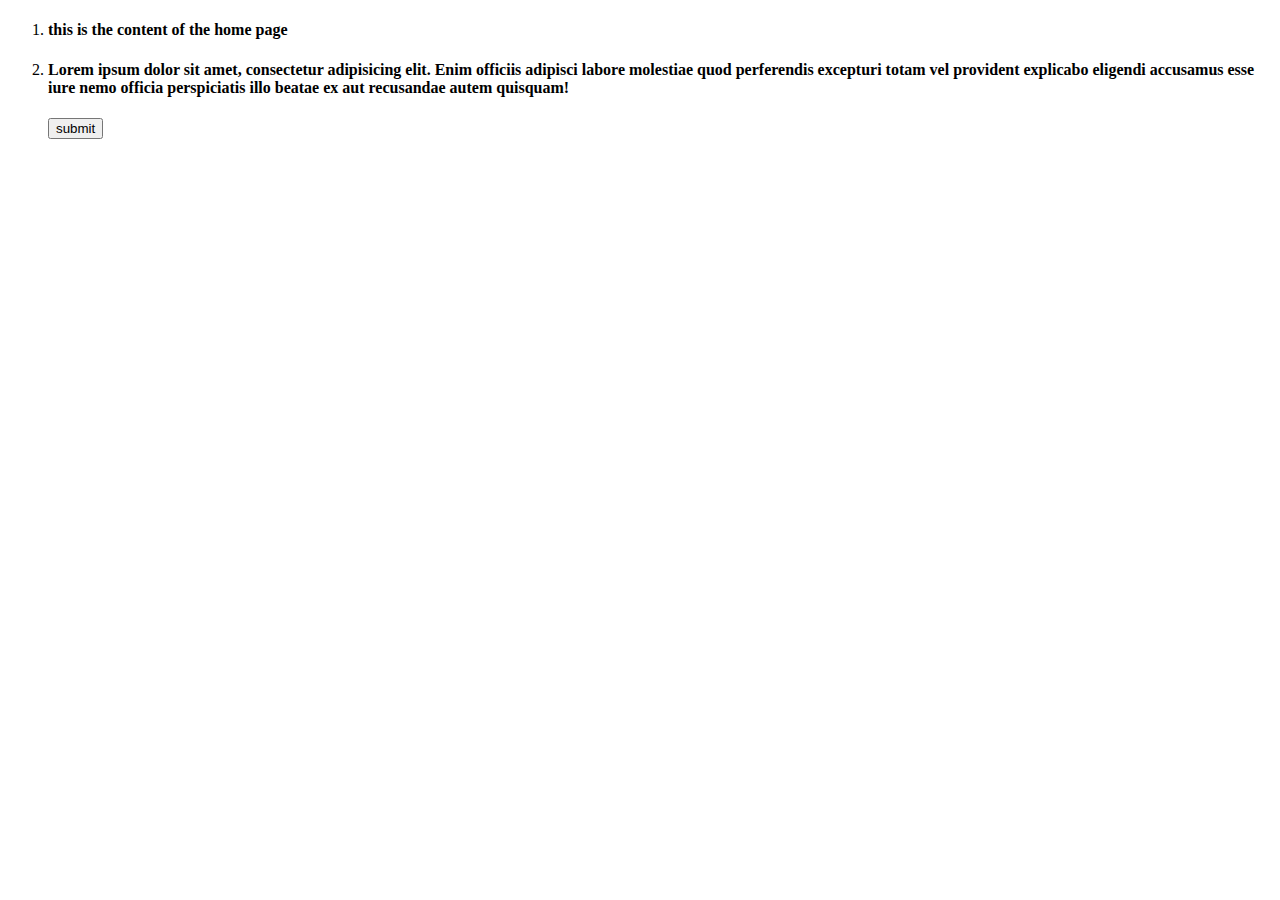
<file: smartcontactmanager/target/classes/templates/index.html>
<!DOCTYPE html>
<html xmlns:th="http://www.thymeleaf.org" th:replace="~{base::layout(~{::section})}">
<head>
<meta charset="ISO-8859-1">
<title >this is home page</title>






</head>
<body>

<section class="banner d-flex  " >

	<ol class="class1">
	<li>
	<h4 style="text-align: left" >this is the content of the home page</h4>
	
	
	</li>
	<li>
	
	<h4>Lorem ipsum dolor sit amet, consectetur adipisicing elit. Enim officiis adipisci labore molestiae quod perferendis excepturi totam vel provident explicabo eligendi accusamus esse iure nemo officia perspiciatis illo beatae ex aut recusandae autem quisquam!</h4>
	
    </li>
    
    
   <button type="button" class="btn btn-outline-success gg" ><a th:href="@{https://www.youtube.com/watch?v=rgBY2rfsWNQ&list=PL0zysOflRCelmjxj-g4jLr3WKraSU_e8q&index=49}"  style="text-decoration:none">submit</a></button>




</ol>




</section>





</body>
</html>
</file>
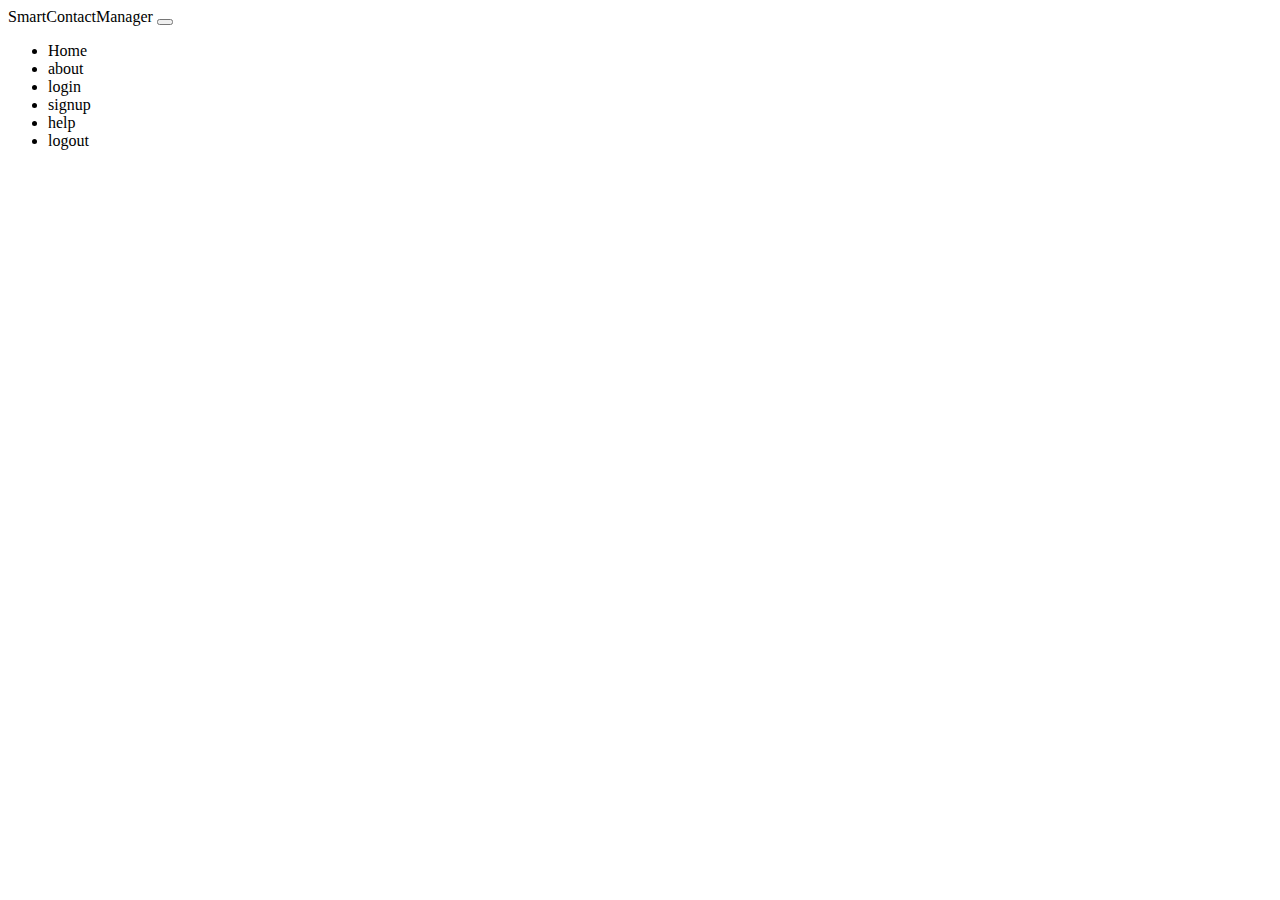
<file: smartcontactmanager/target/classes/templates/base.html>
<!doctype html>
        <html lang="en" xmlns:th="http://www.thymeleaf.org" th:fragment="layout(content)">
        <head>
        <!-- Required meta tags -->
        <meta charset="utf-8">
        <meta name="viewport" content="width=device-width, initial-scale=1">

        <!-- Bootstrap CSS -->
        <link href="https://cdn.jsdelivr.net/npm/bootstrap@5.1.3/dist/css/bootstrap.min.css" rel="stylesheet" integrity="sha384-1BmE4kWBq78iYhFldvKuhfTAU6auU8tT94WrHftjDbrCEXSU1oBoqyl2QvZ6jIW3" crossorigin="anonymous">

        <title th:text="${title}">  base template   </title>
        <link rel="stylesheet" th:href="@{/css/style.css}"/>
        
  <script th:src="@{/js/script.js}"></script>
    
        <link rel="stylesheet" href="https://cdnjs.cloudflare.com/ajax/libs/font-awesome/6.3.0/css/all.min.css" 
         integrity="sha512-SzlrxWUlpfuzQ+pcUCosxcglQRNAq/DZjVsC0lE40xsADsfeQoEypE+enwcOiGjk/bSuGGKHEyjSoQ1zVisanQ==" 
        crossorigin="anonymous" 
         referrerpolicy="no-referrer" />
         
         <script src="https://code.jquery.com/jquery-3.6.0.min.js"></script>
         </head>
         <body>
  
     

  
  
  
  
  
        <nav class="navbar navbar-expand-lg navbar-dark bg-primary text-uppercase sticky-top">
        <div class="container-fluid">
        <a class="navbar-brand" th:href="@{https://spring.io/}">SmartContactManager</a>
        <button class="navbar-toggler" type="button" data-bs-toggle="collapse" data-bs-target="#navbarNav" aria-controls="navbarNav" aria-expanded="false" aria-label="Toggle navigation">
       <span class="navbar-toggler-icon"></span>
       </button>
        <div class="collapse navbar-collapse" id="navbarNav">
        <ul class="navbar-nav ms-auto ">
            <li class="nav-item">
            <a class="nav-link active" aria-current="page" th:href="@{/}">Home</a>
          </li>
          <li class="nav-item">
          <a class="nav-link" th:href="@{/user/about}">about</a>
        </li>
        <li class="nav-item">
          <a class="nav-link" th:href="@{/signin}">login</a>
        </li>
        <li class="nav-item">
          <a class="nav-link" th:href="@{/signup}">signup</a>
        </li>
        <li class="nav-item">
          <a class="nav-link" th:href="@{/help}">help</a>
        </li>
        
          <li class="nav-item">
          <a class="nav-link" th:href="@{/logout}">logout</a>
        </li>
        
        
       </ul>
       </div>
      </div>
     </nav>
  
  
  
  
  
  
  
    

  
   <!--   starting of the content  -->
  

  
  

   <div th:replace="${content}"></div>
  
  
  
  
  
  
  
     <!--   <footer class="bg-dark text-light py-3">
       <div class="container">
         <div class="row">
           <div class="col-md-6">
            <p>Example Company</p>
             <p>123 Main St</p>
             <p>Anytown, USA 12345</p>
             </div>
             <div class="col-md-6 text-md-end">
             <p>Follow us on social media:</p>
             <ul class="list-inline">
            <li class="list-inline-item"><a href="#"><i class="fab fa-facebook"></i></a></li>
            <li class="list-inline-item"><a href="#"><i class="fab fa-twitter"></i></a></li>
            <li class="list-inline-item"><a href="#"><i class="fab fa-instagram"></i></a></li>
           </ul>
          </div>
         </div>
         </div>
        </footer> -->
      </body>
    </html>
</file>
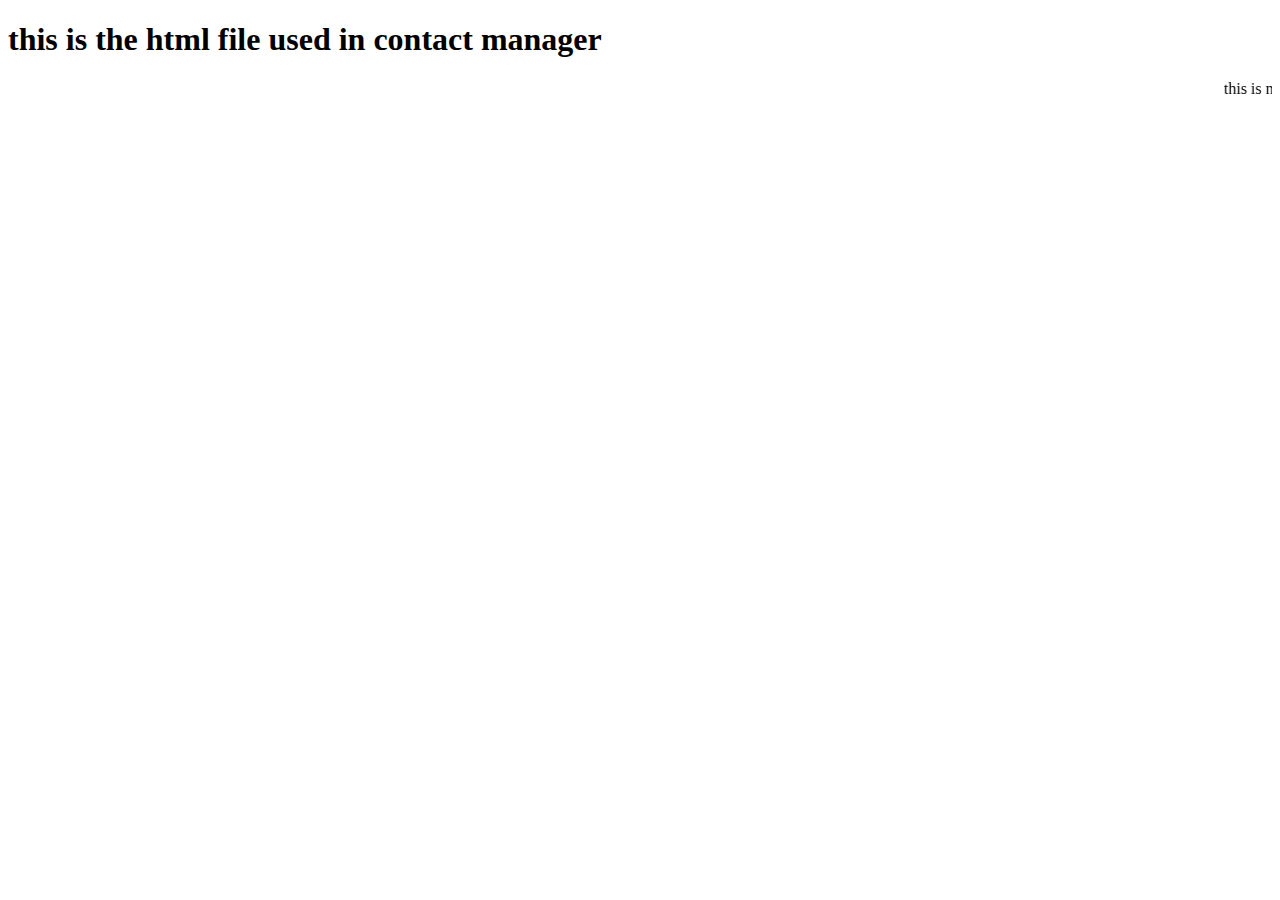
<file: smartcontactmanager/target/classes/templates/file1.html>
<!doctype html>
<html lang="en">
<head>
	<meta charset="UTF-8" />
	<title>Document</title>
</head>
<body>

<h1>this is the html file used in contact manager</h1>
<marquee>this is my name </marquee>
	
</body>
</html>
</file>
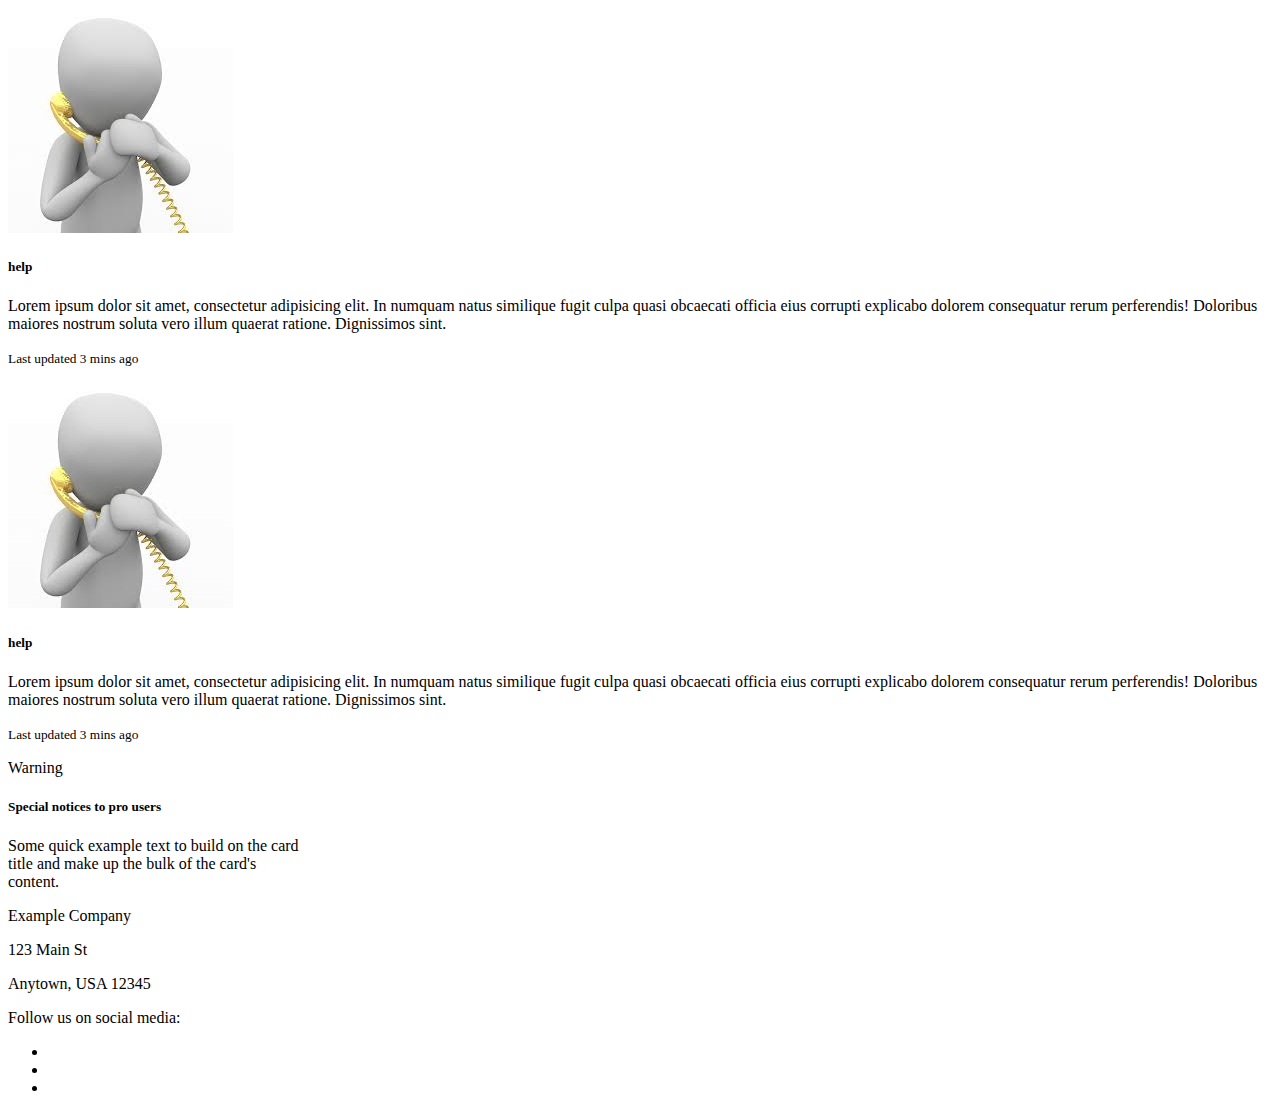
<file: smartcontactmanager/target/classes/templates/help.html>
<!DOCTYPE html>
<html xmlns:th="http://www.thymeleaf.org" th:replace="base::layout(~{::section})">
<head>
<meta charset="ISO-8859-1">
<title >this is about page</title>
</head>
<body>

<section>

<div class="p-3 mb-2 bg-warning text-dark  "></div>

<div class="card mb-3   p-3 mb-2 bg-info text-dark" style="max-width: 1300px;">
  <div class="row g-0">
    <div class="col-md-4">
      <img src="[data-uri]" class="img-fluid rounded-start" alt="error">
    </div>
    <div class="col-md-8">
      <div class="card-body">
        <h5 class="card-title">help</h5>
        <p class="card-text">Lorem ipsum dolor sit amet, consectetur adipisicing elit. In numquam natus similique fugit culpa quasi obcaecati officia eius corrupti explicabo dolorem consequatur rerum perferendis! Doloribus maiores nostrum soluta vero illum quaerat ratione. Dignissimos sint.</p>
        <p class="card-text"><small class="text-muted">Last updated 3 mins ago</small></p>
      </div>
    </div>
  </div>
</div>


<div class="card mb-3   p-3 mb-2 bg-info text-dark" style="max-width: 1300px;">
  <div class="row g-0">
    <div class="col-md-4">
      <img src="[data-uri]" class="img-fluid rounded-start" alt="error">
    </div>
    <div class="col-md-8">
      <div class="card-body">
        <h5 class="card-title">help</h5>
        <p class="card-text">Lorem ipsum dolor sit amet, consectetur adipisicing elit. In numquam natus similique fugit culpa quasi obcaecati officia eius corrupti explicabo dolorem consequatur rerum perferendis! Doloribus maiores nostrum soluta vero illum quaerat ratione. Dignissimos sint.</p>
        <p class="card-text"><small class="text-muted">Last updated 3 mins ago</small></p>
      </div>
    </div>
  </div>
</div>


<div class="card text-dark bg-warning mb-3" style="max-width: 300px;">
  <div class="card-header">Warning</div>
  <div class="card-body">
    <h5 class="card-title">Special notices to pro users</h5>
    <p class="card-text">Some quick example text to build on the card title and make up the bulk of the card's content.</p>
  </div> 
</div>









<footer class="bg-dark text-light py-3">
  <div class="container">
    <div class="row">
      <div class="col-md-6">
        <p>Example Company</p>
        <p>123 Main St</p>
        <p>Anytown, USA 12345</p>
      </div>
      <div class="col-md-6 text-md-end">
        <p>Follow us on social media:</p>
        <ul class="list-inline">
          <li class="list-inline-item"><a href="#"><i class="fab fa-facebook"></i></a></li>
          <li class="list-inline-item"><a href="#"><i class="fab fa-twitter"></i></a></li>
          <li class="list-inline-item"><a href="#"><i class="fab fa-instagram"></i></a></li>
        </ul>
      </div>
    </div>
  </div>
</footer>






<!-- <button type="button" class="btn btn-success"><a th:href="@{/}">go to home</a></button> -->
</section>

</body>
</html>
</file>
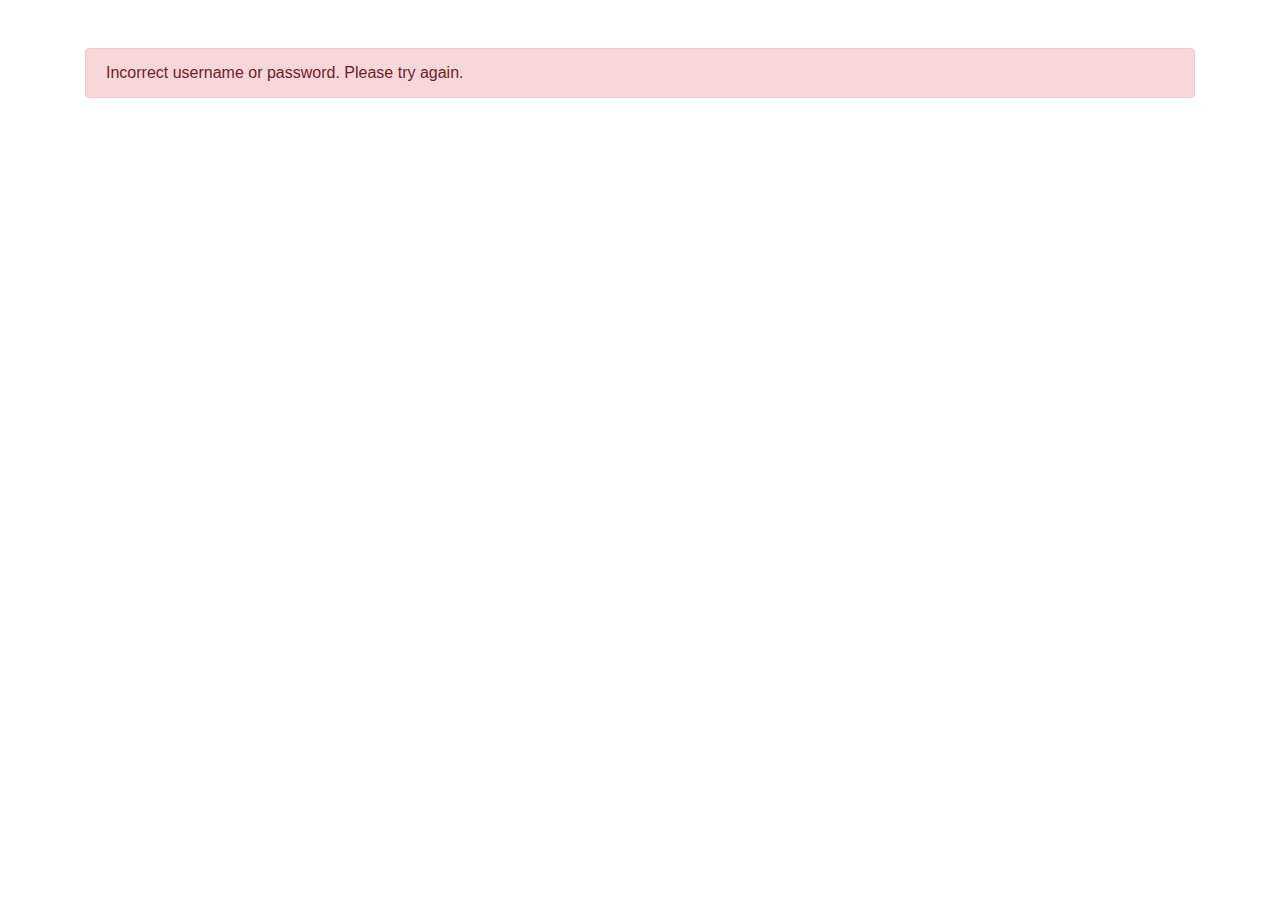
<file: smartcontactmanager/target/classes/templates/login-fail.html>
<!DOCTYPE html>
<html lang="en">
<head>
  <meta charset="UTF-8">
  <title>Failed Login</title>
  <!-- Bootstrap CSS CDN -->
  <link rel="stylesheet" href="https://maxcdn.bootstrapcdn.com/bootstrap/4.5.2/css/bootstrap.min.css">
</head>
<body>

  <div class="container mt-5">
    <div class="alert alert-danger" role="alert">
      Incorrect username or password. Please try again.
    </div>
    </div>
    </body>
    </html>
</file>
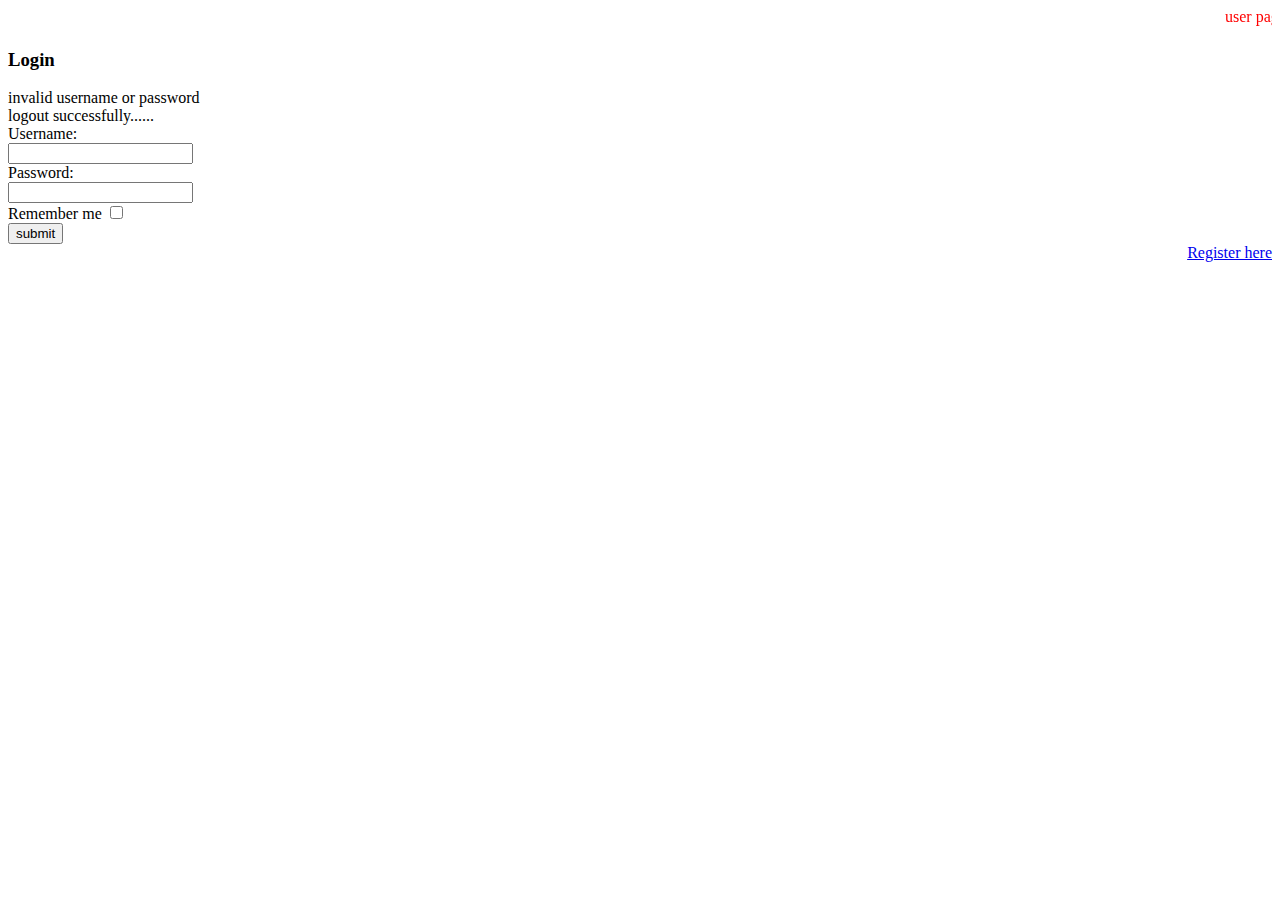
<file: smartcontactmanager/target/classes/templates/login.html>
<!DOCTYPE html>
<html xmlns:th="http://www.thymeleaf.org" th:replace="base::layout(~{::section})">
<head>
<meta charset="ISO-8859-1">
<title >login</title>




</head>
<body>

<section>

<div class="alert alert-warning gh" role="alert">
 <marquee style="color:red" > user pages are secure fill the valid crediential to access the page</marquee>
</div>


 <div id="login">
      
        <div class="container">
            <div id="login-row" class="row justify-content-center align-items-center">
                <div id="login-column" class="col-md-6">
                    <div id="login-box" class="col-md-12">
                        <form id="login-form" class="form" th:action="@{/signin}" method="post">
                            <h3 class="text-center text-info">Login</h3>
                            <div th:if="${param.error}" class="alert alert-danger"> invalid username or password</div>
                            
                             <div th:if="${param.logout}" class="alert alert-success"> logout successfully......</div>
                                 
                             
                            <div class="form-group">
                            
                            
                            
                                <label for="username" class="text-info">Username:</label><br>
                                <input type="text" name="username" id="username" class="form-control">
                            </div>
                            <div class="form-group">
                                <label for="password" class="text-info">Password:</label><br>
                                <input type="text" name="password" id="password" class="form-control">
                            </div>
                            <div class="form-group">
                                <label for="remember-me" class="text-info"><span style="text-align:right">Remember me</span>�<span><input id="remember-me" name="remember-me" type="checkbox"></span></label><br>
                                <input type="submit" name="submit" class="btn btn-info btn-md" value="submit">
                            </div>
                            <div style="color:red">
                            <div id="register-link" class="text-right" style="text-align:right " >
                                <a href="/signup/" class="text-info" >Register here</a>
                            </div>
                            </div>
                        
                        </form>
                    </div>
                </div>
            </div>
        </div>
    </div>


</section>

</body>
</html>
</file>
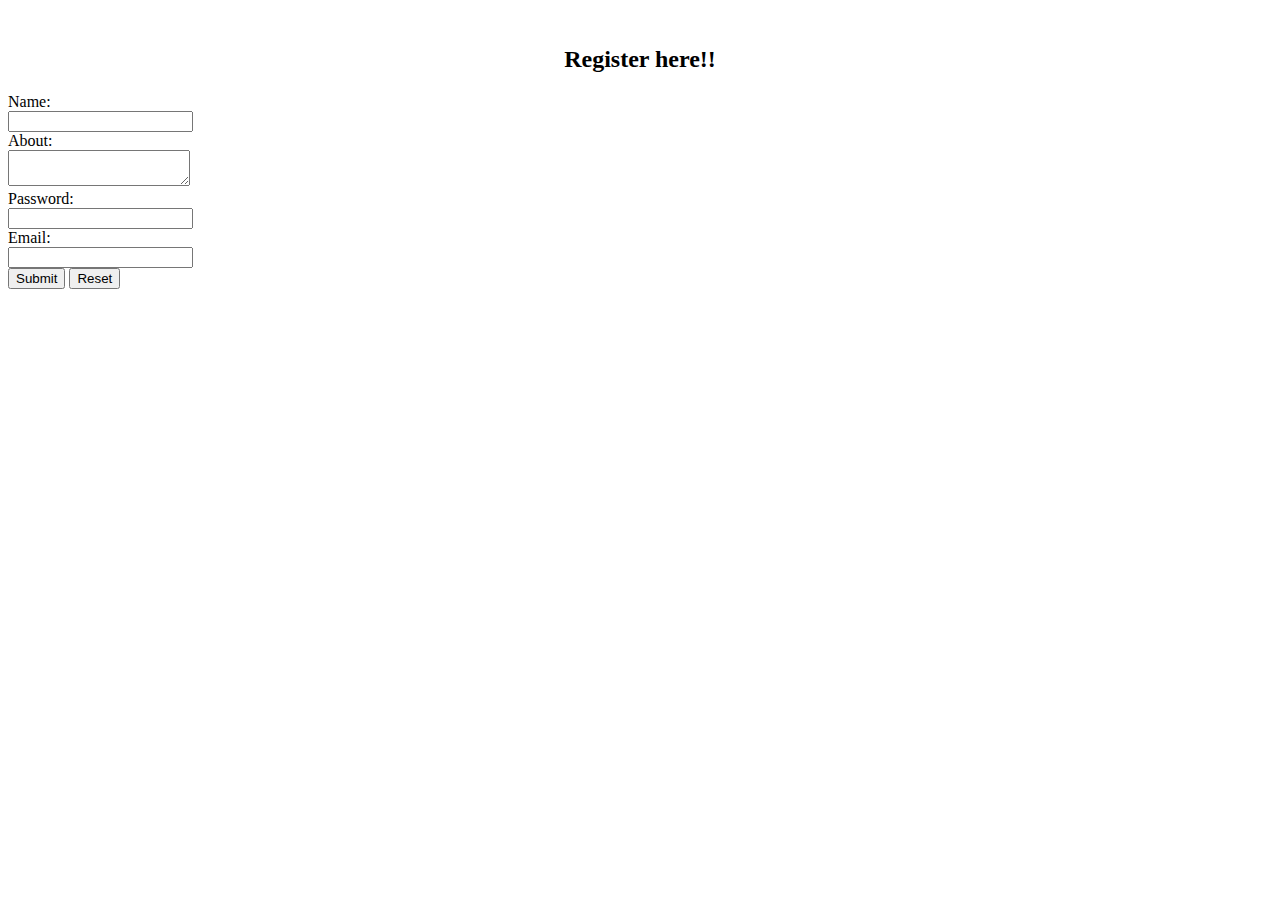
<file: smartcontactmanager/target/classes/templates/signup.html>
<!DOCTYPE html>
<html xmlns:th="http://www.thymeleaf.org" th:replace="~{base::layout(~{::section})}">
<head>
<meta charset="ISO-8859-1">
<title >this is signup page</title>
</head>
<body>

<section>

<div class="container">
<div class="row">
<div class="col-md-8 offset-md-2">
<div class="my-cart">
<!-- <div th:if="${session.message}" th:classappend="${session.message.type}" class="alert" role="alert">
 <p th:text="${session.message.content}"></p>
 <th:block th:text="${#session.removeAttribute('message')}"></th:block>
 -->
<!-- </div> -->

<div class="container1 text-center"><img style="width: 80px;" th:src="@{/image/signup.png}"></div>

<h2 style="text-align: center">Register here!!</h2>




<form class="form-horizontal" th:action="@{/do_register}" method="post" th:object="${user}">

  <div class="form-group">
    <label class="control-label col-sm-2" for="name_field">Name:</label>
    <div class="col-sm-10">
    
      <input type="text" 
      class="form-control is-invalid" 
      id="name_field" 
      name="name" 
      th:classappend="${#fields.hasErrors('name') ? 'is-invalid':'' }"
      
      />
      
      <div class="invalid-feedback" th:each="e:${#fields.errors('name')}" th:text="${e}"> </div>
      
      
      
    </div>
  </div>

<!--   <div class="form-group">
    <label class="control-label col-sm-2" for="enabled">Enabled:</label>
    <div class="col-sm-10">
      <input type="checkbox" class="form-control" id="enabled" name="enabled" value="true">
    </div>
  </div>
  
   -->
  
  
<!--   <div class="form-group">
    <label class="control-label col-sm-2" for="imageurl">Image URL:</label>
    <div class="col-sm-10">
      <input type="text" class="form-control" id="imageurl" name="imageurl">
    </div>
  </div> -->
  
  
  <div class="form-group">
    <label class="control-label col-sm-2" for="about">About:</label>
    <div class="col-sm-10">
      <textarea placeholder="enter something about you"
       class="form-control" 
       id="about" 
       name="about">
       </textarea>
    </div>
  </div>
  
<!--   <div class="form-group">
    <label class="control-label col-sm-2" for="role">Role:</label>
    <div class="col-sm-10">
      <select class="form-control" id="role" name="role">
        <option value="admin">Admin</option>
        <option value="user">User</option>
      </select>
    </div>
  </div>
   -->
  <div class="form-group">
    <label class="control-label col-sm-2" for="password">Password:</label>
    <div class="col-sm-10">
      <input type="password" class="form-control" id="password" name="password"/>
    </div>
  </div>

  <div class="form-group">
    <label class="control-label col-sm-2" for="email_field">Email:</label>
    <div class="col-sm-10">
      <input type="email"  
      class="form-control" 
       id="email_field" 
       name="email"
       th:classappend="${#fields.hasErrors('email') ? 'is-invalid':'' }"
     
      />
      
            <div class="invalid-feedback" th:each="e:${#fields.errors('email')}" th:text="${e}"> </div>
      
    </div>
  </div>
 <!--  <div class="form-group">
    <label class="control-label col-sm-2" for="id">ID:</label>
    <div class="col-sm-10">
      <input type="text" class="form-control" id="id" name="id">
    </div>
  </div> -->
  <div class="form-group">
    <div class="col-sm-offset-2 col-sm-10">
      <button type="submit" class="btn btn-danger">Submit</button>
            <button type="reset" class="btn btn-warning">Reset</button>
    </div>
    
  </div>
  
   
</form>






</div>


</div>

</div>
</div>
</section>

</body>
</html>
</file>
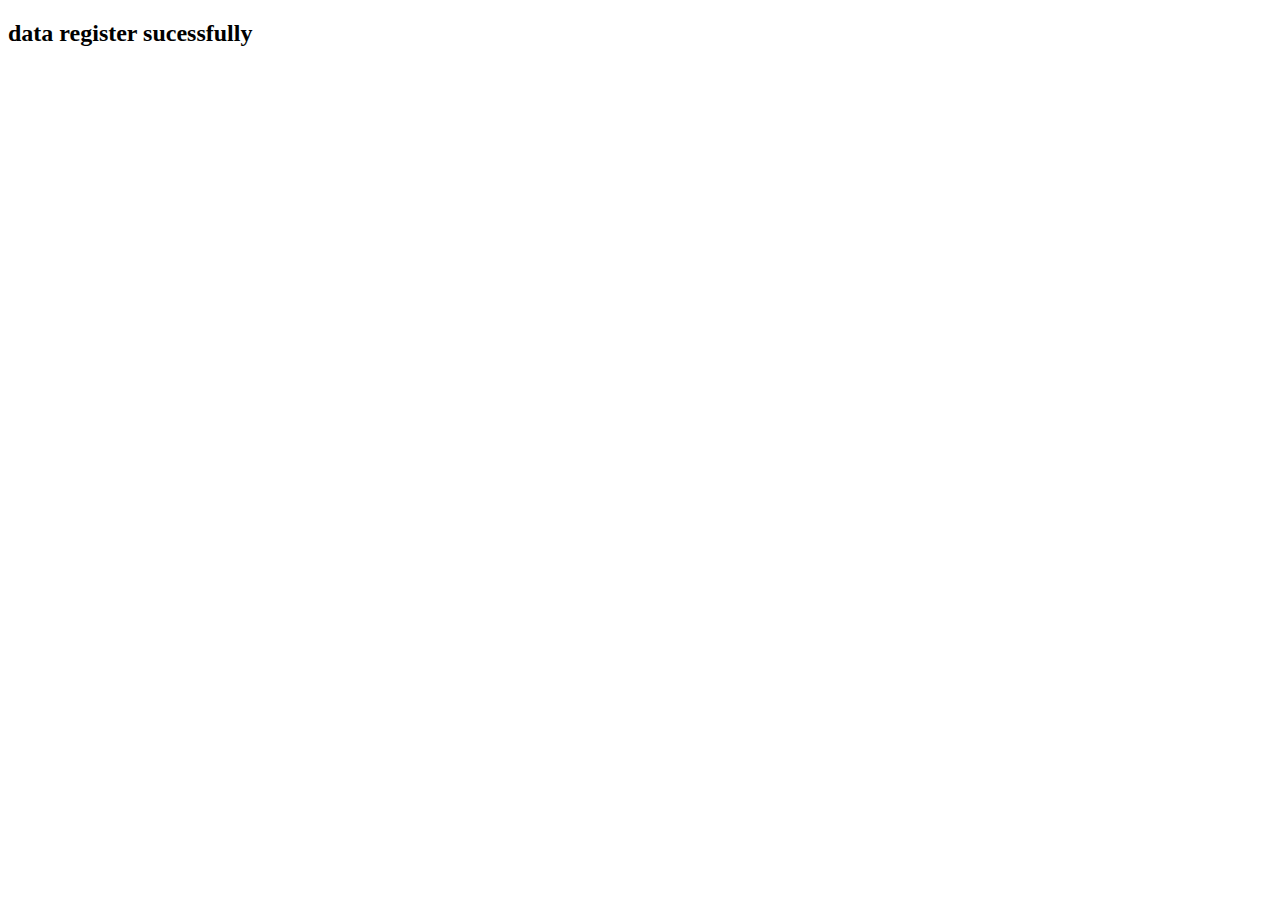
<file: smartcontactmanager/target/classes/templates/success1.html>
<!DOCTYPE html>
<html xmlns:th="http://www.thymeleaf.org" th:replace="base::layout(~{::section})" >
<head>
<meta charset="ISO-8859-1">
<title>Insert title here</title>
</head>
<body>
<section>

<h2>data register sucessfully</h2>


</section>

       

</body>
</html>
</file>
